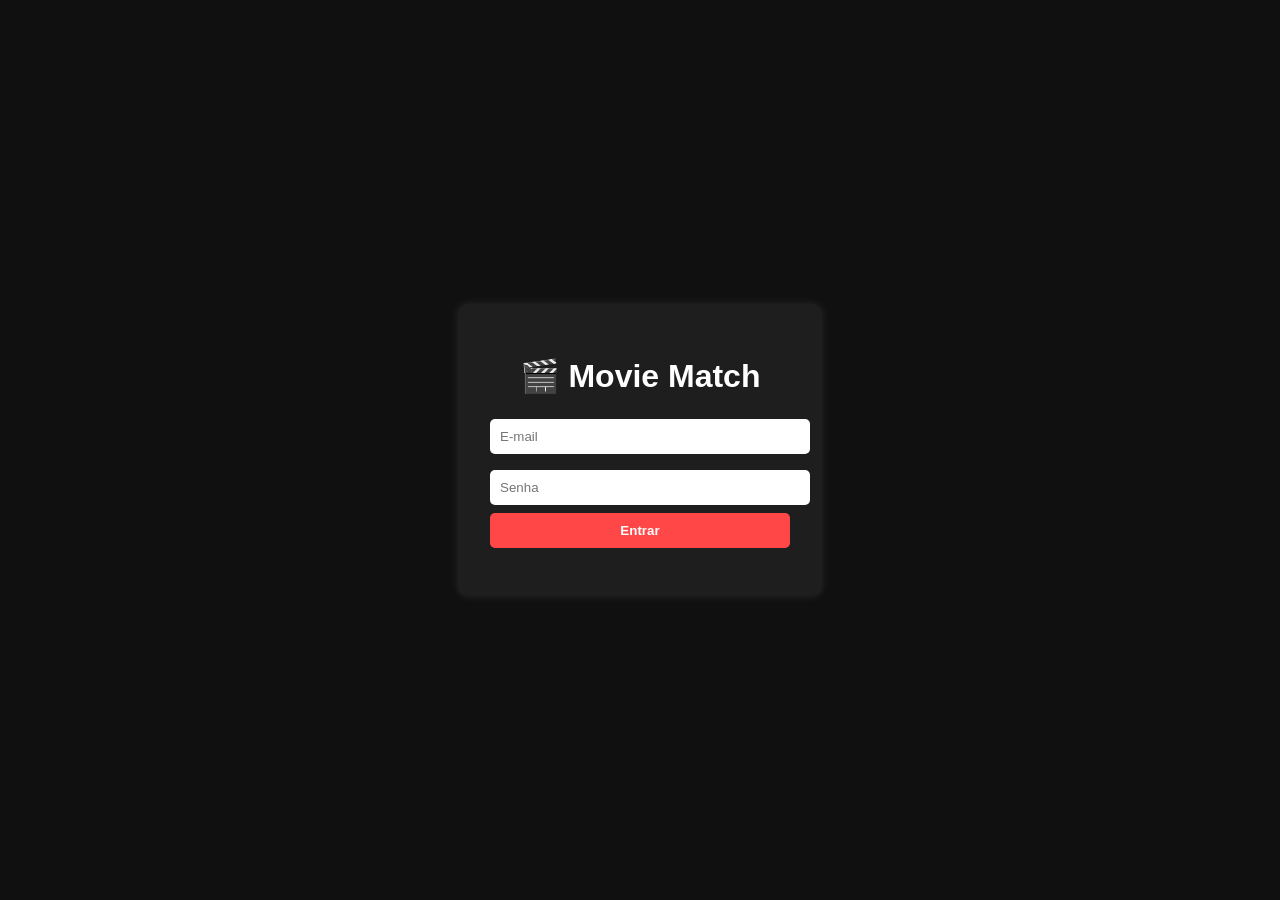
<file: client/login.html>
<!DOCTYPE html>
<html lang="pt-BR">
<head>
  <meta charset="UTF-8">
  <meta name="viewport" content="width=device-width, initial-scale=1.0">
  <title>Login | Movie Match</title>
  <link rel="stylesheet" href="css/login.css">
</head>
<body>
  <div class="login-container">
    <h1>🎬 Movie Match</h1>
    <form id="loginForm">
      <input type="email" id="email" placeholder="E-mail" required>
      <input type="password" id="senha" placeholder="Senha" required>
      <button type="submit">Entrar</button>
    </form>
    <p id="erro" class="erro"></p>
  </div>

  <script src="js/login.js"></script>
</body>
</html>
</file>
<file: client/css/login.css>
body {
  font-family: Arial, sans-serif;
  background: #101010;
  color: white;
  display: flex;
  justify-content: center;
  align-items: center;
  height: 100vh;
  margin: 0;
}

.login-container {
  background: #1e1e1e;
  padding: 2rem;
  border-radius: 10px;
  width: 300px;
  text-align: center;
  box-shadow: 0 0 10px rgba(255, 255, 255, 0.1);
}

.login-container h1 {
  margin-bottom: 1rem;
}

input {
  width: 100%;
  padding: 10px;
  margin: 8px 0;
  border: none;
  border-radius: 5px;
}

button {
  width: 100%;
  padding: 10px;
  border: none;
  background: #ff4747;
  color: white;
  font-weight: bold;
  border-radius: 5px;
  cursor: pointer;
}

button:hover {
  background: #ff6b6b;
}

.erro {
  color: #ff4d4d;
  margin-top: 10px;
}
</file>
